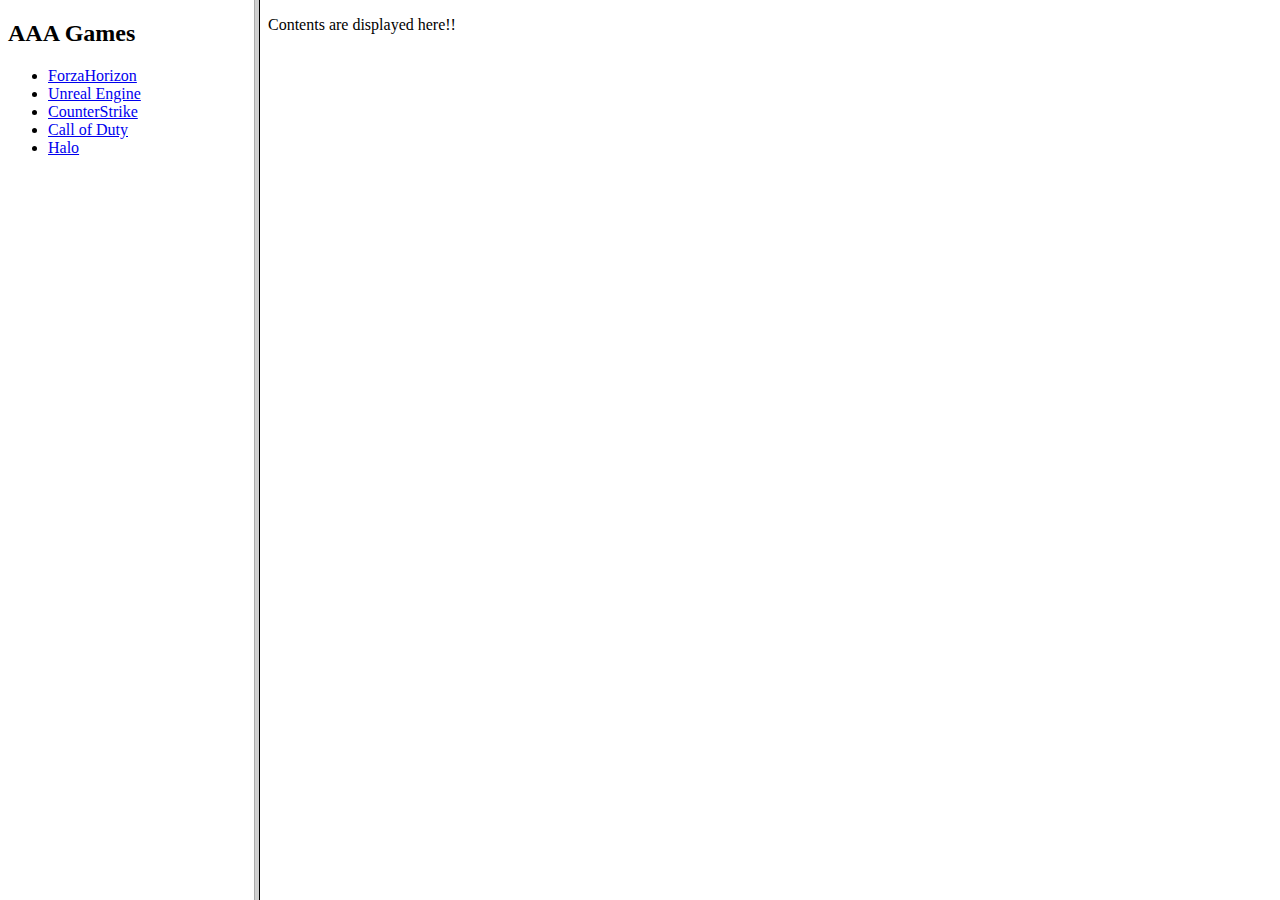
<file: 2b/index.html>
<!DOCTYPE html>
<html lang="en">
<head>
  <title>Navigation</title>
</head>
    <frameset cols="20%,80%">
        <frame src="left.html" name="left">
        <frame src="right.html" name="main">
    </frameset>
    <noframes>
      <body>
        Your Browser is not compatible
      </body>
    </noframes>
</html>
</file>
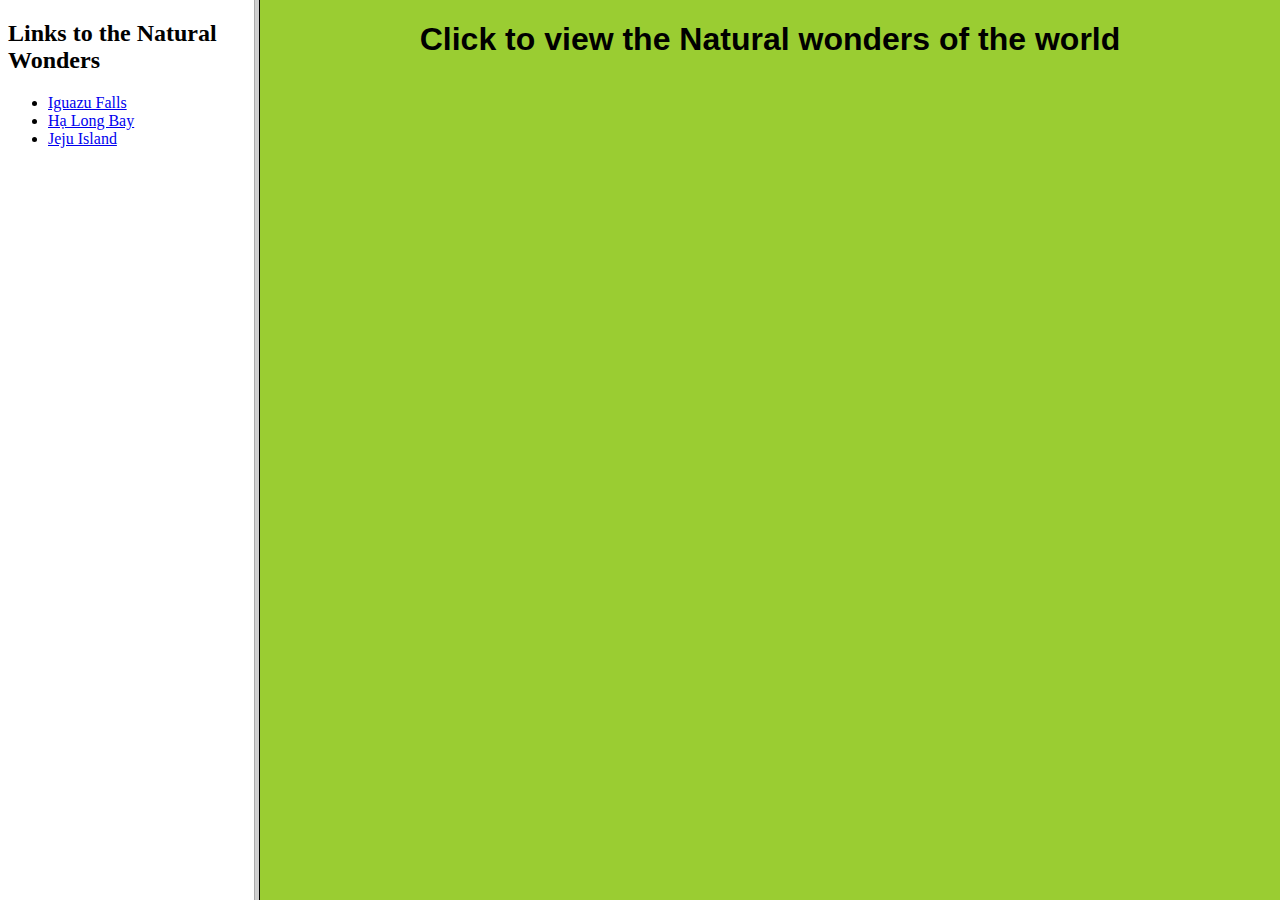
<file: 3a/index.html>
<!DOCTYPE html>
<html>
<head>
  <title>Natural Wonders of the World</title>
</head>
<frameset cols="20%, 80%">
  <frame name="links" src="links.html">
  <frame name="main" src="content.html">
  <noframes>
    <body>Your browser does not support frames.</body>
  </noframes>
</frameset>
</html>
</file>
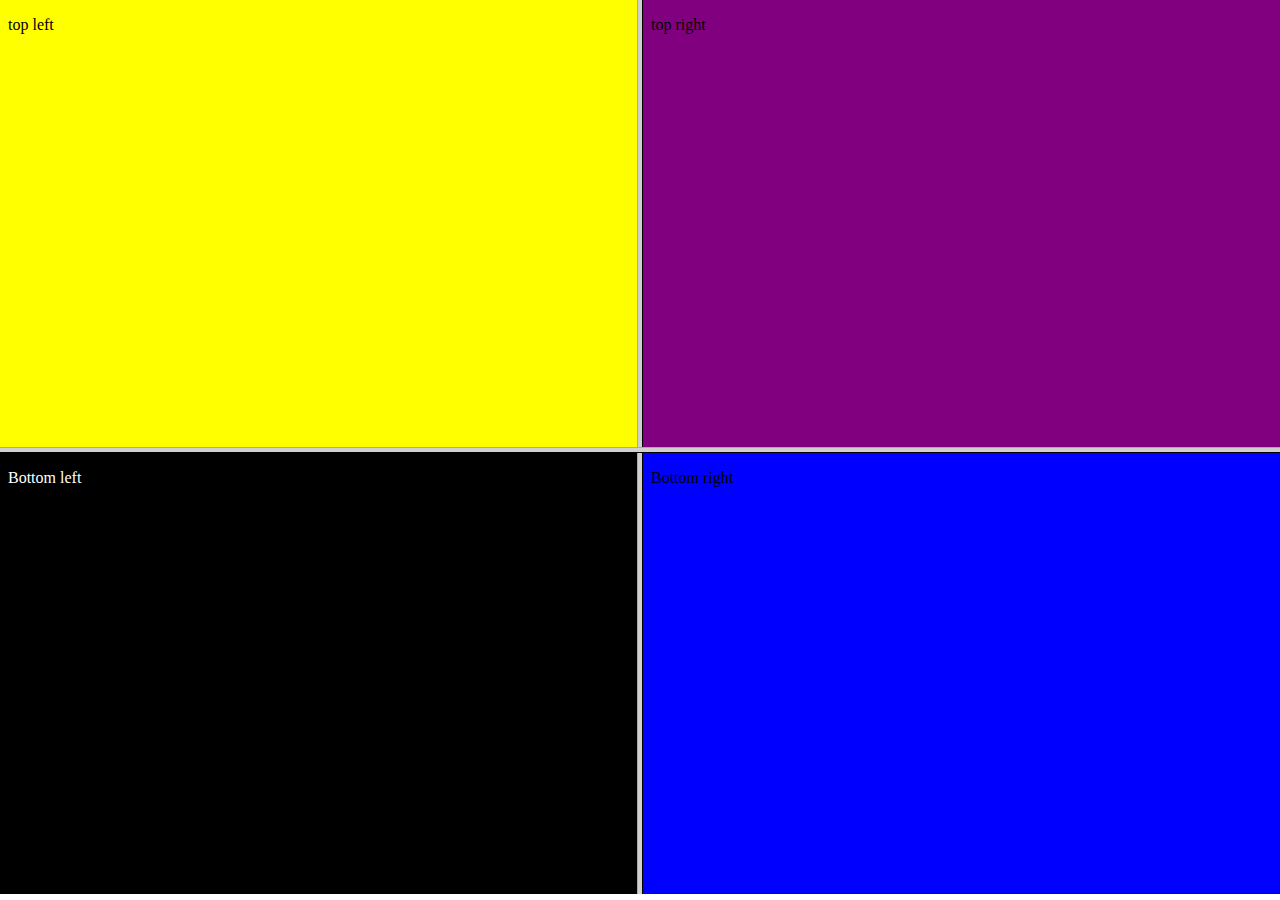
<file: 3b/index.html>
<!DOCTYPE html>
<html lang="en">
<head>
  <title>Navigation</title>
</head>
    <frameset rows="50%,50%">  
        <frameset cols="50%,50*">
            <frame src="topl.html" name="1">
            <frame src="topr.html" name="2">
        </frameset>
        <frameset rows="100%,*">
            <frameset cols="50%,50*">
            <frame src="bottoml.html" name="3">
            <frame src="bottomr.html" name="4">
        </frameset>
    </frameset>
    <noframes>
      <body>
        Your Browser is not compatible
      </body>
    </noframes>
</html>
</file>
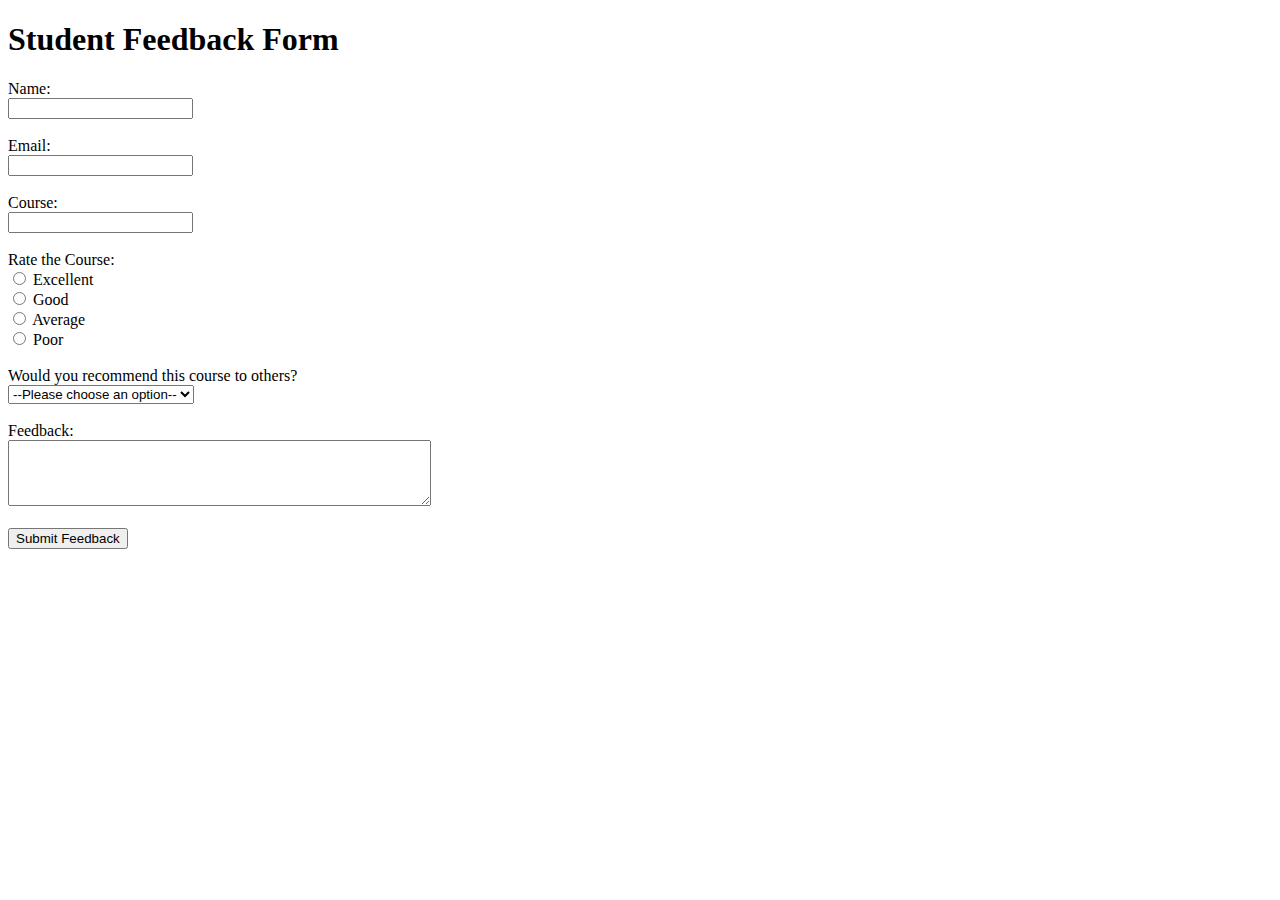
<file: 2a.html>
<!DOCTYPE html>
<html lang="en">
<head>
    <meta charset="UTF-8">
    <meta name="viewport" content="width=device-width, initial-scale=1.0">
    <title>Student Feedback Form</title>
</head>
<body>

    <h1>Student Feedback Form</h1>

    <form action="/submit_feedback" method="post">

        <label for="name">Name:</label><br>
        <input type="text" id="name" name="name" required><br><br>

        <label for="email">Email:</label><br>
        <input type="email" id="email" name="email" required><br><br>

        <label for="course">Course:</label><br>
        <input type="text" id="course" name="course" required><br><br>

        <label for="rating">Rate the Course:</label><br>
        <input type="radio" id="excellent" name="rating" value="Excellent">
        <label for="excellent">Excellent</label><br>
        <input type="radio" id="good" name="rating" value="Good">
        <label for="good">Good</label><br>
        <input type="radio" id="average" name="rating" value="Average">
        <label for="average">Average</label><br>
        <input type="radio" id="poor" name="rating" value="Poor">
        <label for="poor">Poor</label><br><br>

        <label for="recommend">Would you recommend this course to others?</label><br>
        <select id="recommend" name="recommend" required>
            <option value="">--Please choose an option--</option>
            <option value="Yes">Yes</option>
            <option value="No">No</option>
        </select><br><br>

        <label for="feedback">Feedback:</label><br>
        <textarea id="feedback" name="feedback" rows="4" cols="50" required></textarea><br><br>

        <input type="submit" value="Submit Feedback">

    </form>

</body>
</html>
</file>
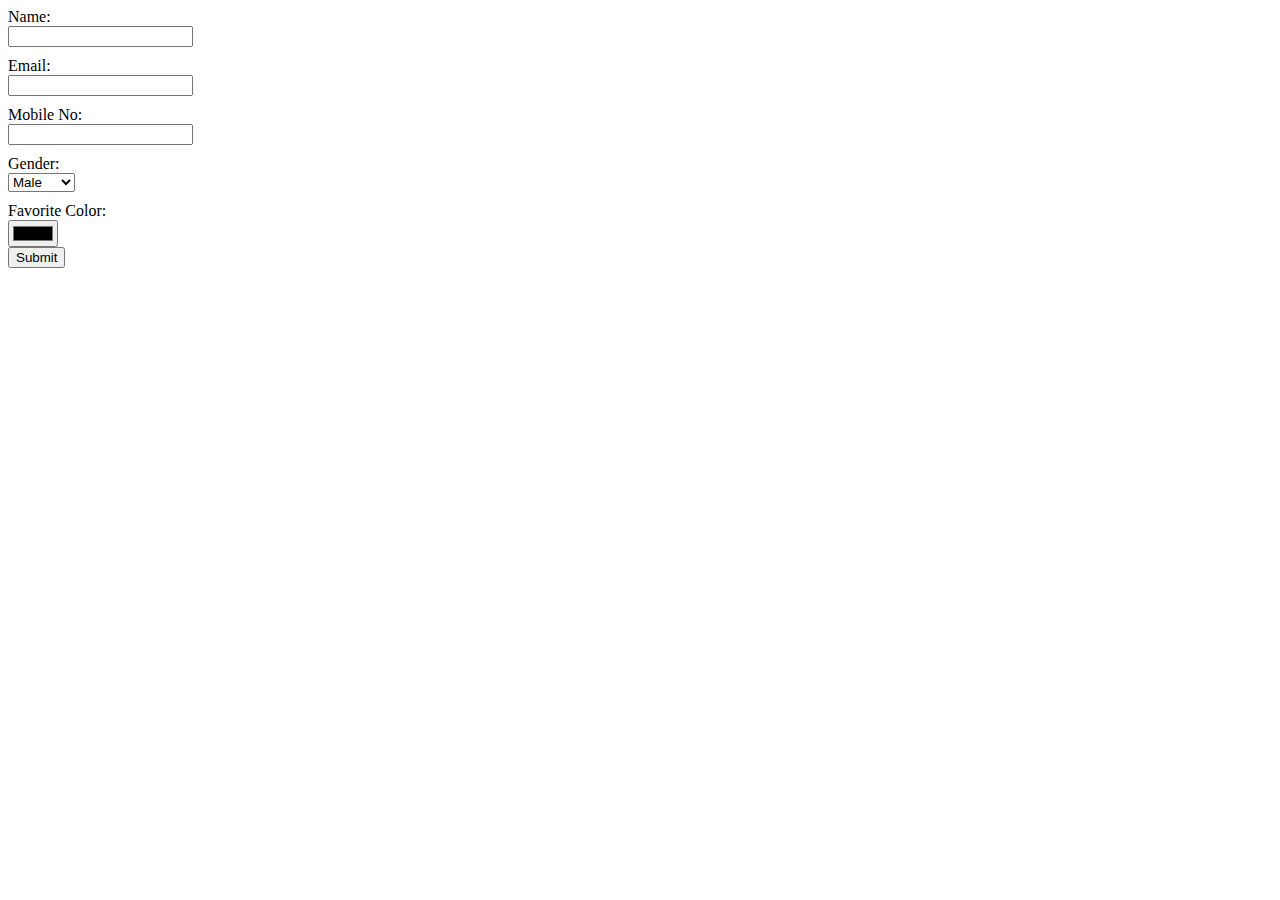
<file: 7b-1.html>
<!DOCTYPE html>
<html lang="en">
<head>
<meta charset="UTF-8">
<meta name="viewport" content="width=device-width, initial-scale=1.0">
<title>Form Validation</title>
<style>
    input[type="text"], select {
        margin-bottom: 10px;
    }
</style>
</head>
<body>

<form id="myForm">
    <label for="name">Name:</label><br>
    <input type="text" id="name" name="name"><br>
    <label for="email">Email:</label><br>
    <input type="text" id="email" name="email"><br>
    <label for="mobile">Mobile No:</label><br>
    <input type="text" id="mobile" name="mobile"><br>
    <label for="gender">Gender:</label><br>
    <select id="gender" name="gender">
        <option value="male">Male</option>
        <option value="female">Female</option>
        <option value="other">Other</option>
    </select><br>
    <label for="color">Favorite Color:</label><br>
    <input type="color" id="color" name="color"><br>
    <button type="button" onclick="validateForm()">Submit</button>
</form>

<div id="result"></div>

<script>
function validateForm() {
    var name = document.getElementById('name').value;
    var email = document.getElementById('email').value;
    var mobile = document.getElementById('mobile').value;
    var gender = document.getElementById('gender').value;
    var color = document.getElementById('color').value;
    
    if (name === '' || email === '' || mobile === '' || gender === '') {
        alert('Please fill in all fields.');
        return false;
    }

    
    var emailRegex = /^\S+@\S+\.\S+$/;
    if (!emailRegex.test(email)) {
        alert('Please enter a valid email address.');
        return false;
    }

 
    var mobileRegex = /^\d{10}$/;
    if (!mobileRegex.test(mobile)) {
        alert('Please enter a valid 10-digit mobile number.');
        return false;
    }

    var result = "Name: " + name + "<br>";
    result += "Email: " + email + "<br>";
    result += "Mobile No: " + mobile + "<br>";
    result += "Gender: " + gender + "<br>";
    result += "Favorite Color: <span style='color:" + color + ";'>" + color + "</span><br>";
    
    document.getElementById('result').innerHTML = result;
}
</script>

</body>
</html>
</file>
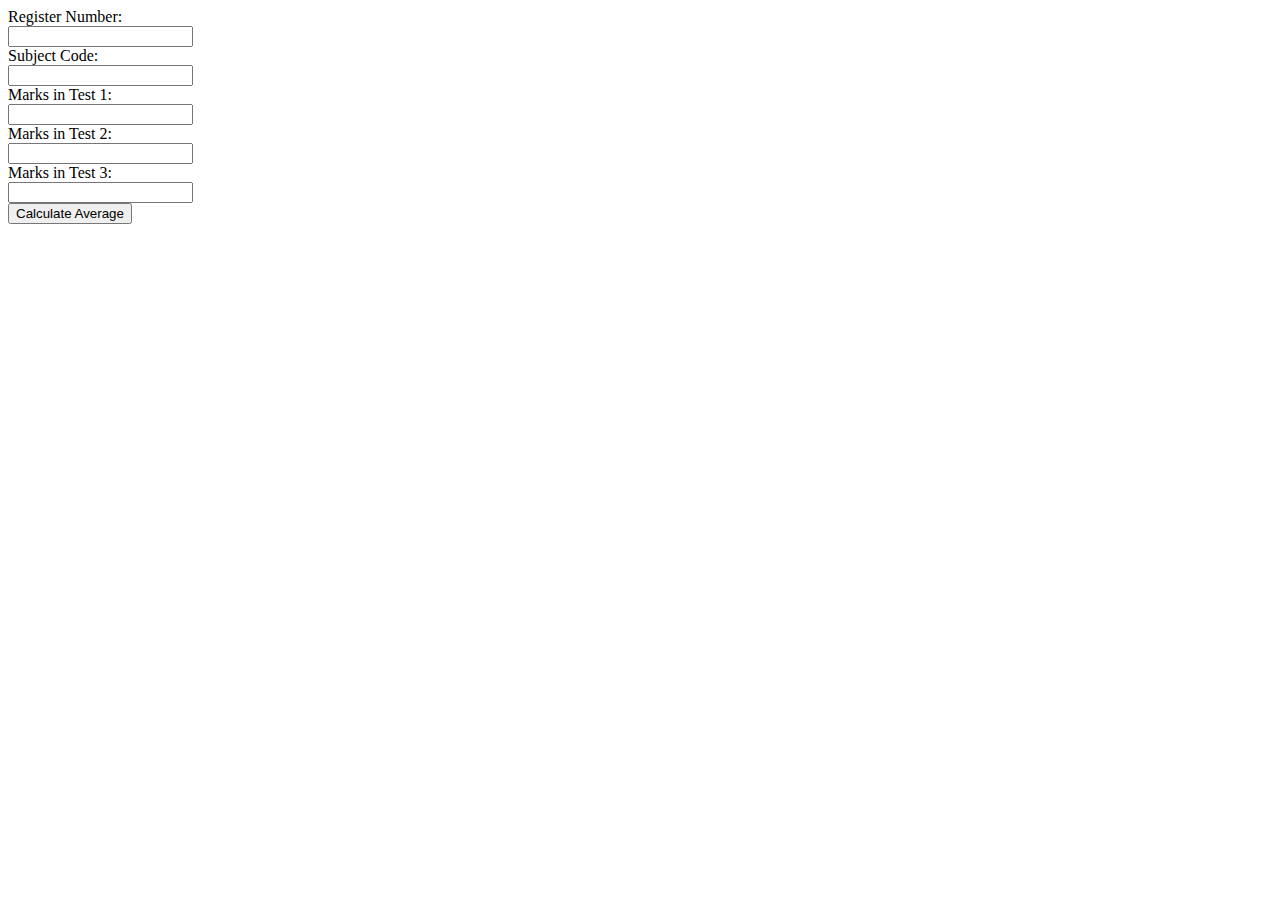
<file: 8.html>
<!DOCTYPE html>
<html>
<head>
    <meta http-equiv="Content-Type" content="text/html; charset=utf-8" />
    <title>Test Marks Calculator</title>
    <script type="text/javascript">
        function calculateAverage() {
            var registerNumber = document.getElementById('registerNumber').value;
            var subjectCode = document.getElementById('subjectCode').value;
            var test1 = parseFloat(document.getElementById('test1').value);
            var test2 = parseFloat(document.getElementById('test2').value);
            var test3 = parseFloat(document.getElementById('test3').value);          
            if (registerNumber === '' || subjectCode === '' || isNaN(test1) || isNaN(test2) || isNaN(test3)) {
                alert('Please fill in all fields and enter valid marks.');
                return;
            }           
            var average;
            if (test1 >= test2 && test1 >= test3) {
                average = (test1 + Math.max(test2, test3)) / 2;
            } else if (test2 >= test1 && test2 >= test3) {
                average = (test2 + Math.max(test1, test3)) / 2;
            } else {
                average = (test3 + Math.max(test1, test2)) / 2;
            }   
            alert('Average marks of the two best tests: ' + average.toFixed(2));
        }
    </script>
</head>
<body>
<form id="marksForm">
    <label for="registerNumber">Register Number:</label><br />
    <input type="text" id="registerNumber" name="registerNumber" /><br />
    <label for="subjectCode">Subject Code:</label><br />
    <input type="text" id="subjectCode" name="subjectCode" /><br />
    <label for="test1">Marks in Test 1:</label><br />
    <input type="text" id="test1" name="test1" /><br />
    <label for="test2">Marks in Test 2:</label><br />
    <input type="text" id="test2" name="test2" /><br />
    <label for="test3">Marks in Test 3:</label><br />
    <input type="text" id="test3" name="test3" /><br />
    <button type="button" onclick="calculateAverage()">Calculate Average</button>
</form>
</body>
</html>
</file>
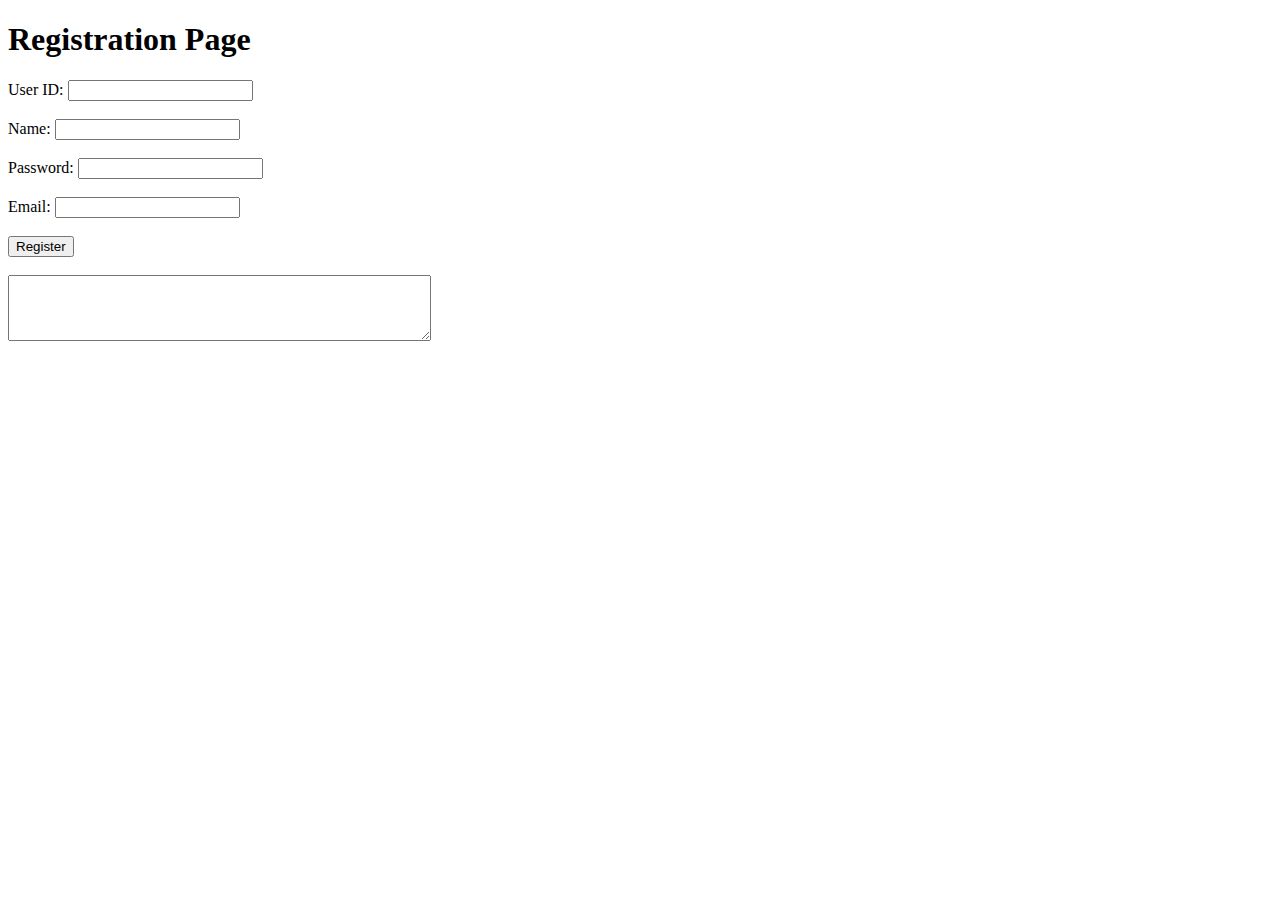
<file: 9.html>
<!DOCTYPE html>
<html>
<head>
  <title>Registration Page</title>
  <script>
    function validateForm() {
      // Get form values
      var userId = document.forms["registrationForm"]["userId"].value;
      var name = document.forms["registrationForm"]["name"].value;
      var password = document.forms["registrationForm"]["password"].value;
      var email = document.forms["registrationForm"]["email"].value;
      
      // User ID validation
      if (userId.length < 5 || userId.length > 12) {
        alert("User ID must be between 5 and 12 characters long");
        return false;
      }
      
      // Name validation
      if (name.length < 15 || !/^[a-zA-Z ]+$/.test(name)) {
        alert("Name must be at least 15 characters long and contain only alphabets");
        return false;
      }
      
      // Password validation
      var passwordRegex = /^(?=.*[A-Z])(?=.*\d)(?=.*[!@#$%^&*()])[A-Za-z\d!@#$%^&*()]{8,}$/;
      if (!passwordRegex.test(password)) {
        alert("Password must be eight characters including one uppercase letter, one special character, and alphanumeric characters");
        return false;
      }
      
      // Email validation
      var emailRegex = /^[^\s@]+@[^\s@]+\.[^\s@]+$/;
      if (!emailRegex.test(email)) {
        alert("Invalid email address");
        return false;
      }

      document.getElementById("validDetails").value = "User ID: " + userId + "\nName: " + name + "\nPassword: " + password +"\nEmail: " + email;
      return false;
    }
  </script>
</head>
<body>
  <h1>Registration Page</h1>
  <form name="registrationForm" onsubmit="return validateForm()" method="post">
    <label for="userId">User ID:</label>
    <input type="text" id="userId" name="userId"><br><br>
    
    <label for="name">Name:</label>
    <input type="text" id="name" name="name" ><br><br>
    
    <label for="password">Password:</label>
    <input type="text" id="password" name="password"><br><br>
    
    <label for="email">Email:</label>
    <input type="email" id="email" name="email"><br><br>
    
    <input type="submit" value="Register">
  </form>

  <br>
  <textarea id="validDetails" rows="4" cols="50" readonly></textarea>

</body>
</html>
</file>
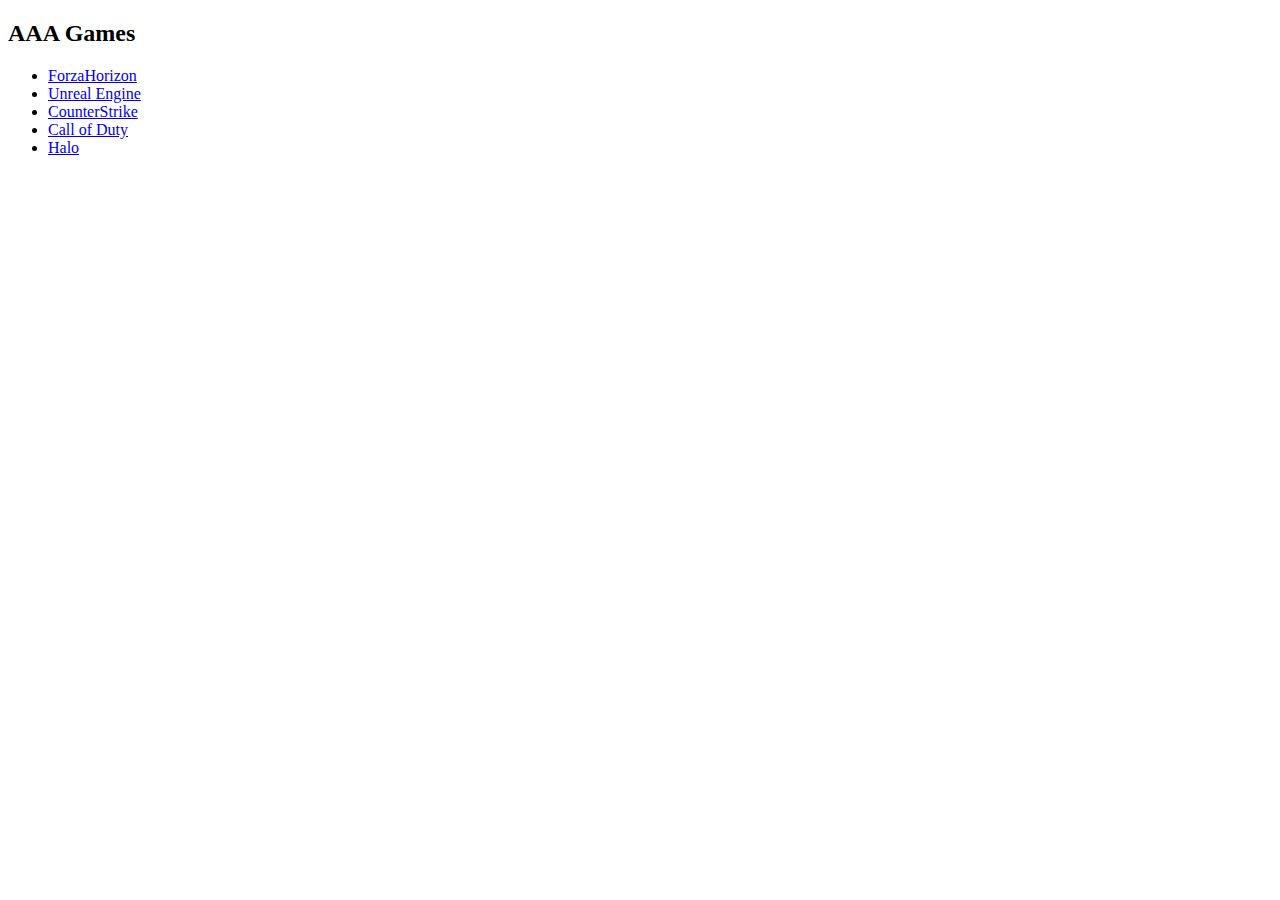
<file: 2b/left.html>
<!DOCTYPE html>
<html lang="en">
  <head>
    <title>hyperlinks</title>
  </head>
  <body>
    <h2>AAA Games</h2>
    <ul>
      <li>
        <a href="https://forza.net/horizon" target="main">ForzaHorizon</a>
      </li>
      <li>
        <a
          href="https://www.unrealengine.com/en-US"target="main">Unreal Engine</a>
      </li>
      <li>
        <a href="https://www.counter-strike.net/" target="main">CounterStrike</a>
      </li>
      <li>
        <a
          href="https://www.callofduty.com/"target="main">Call of Duty</a>
      </li>
      <li>
        <a
          href="https://www.halowaypoint.com/"target="main">Halo</a>
      </li>
    </ul>
  </body>
</html>
</file>
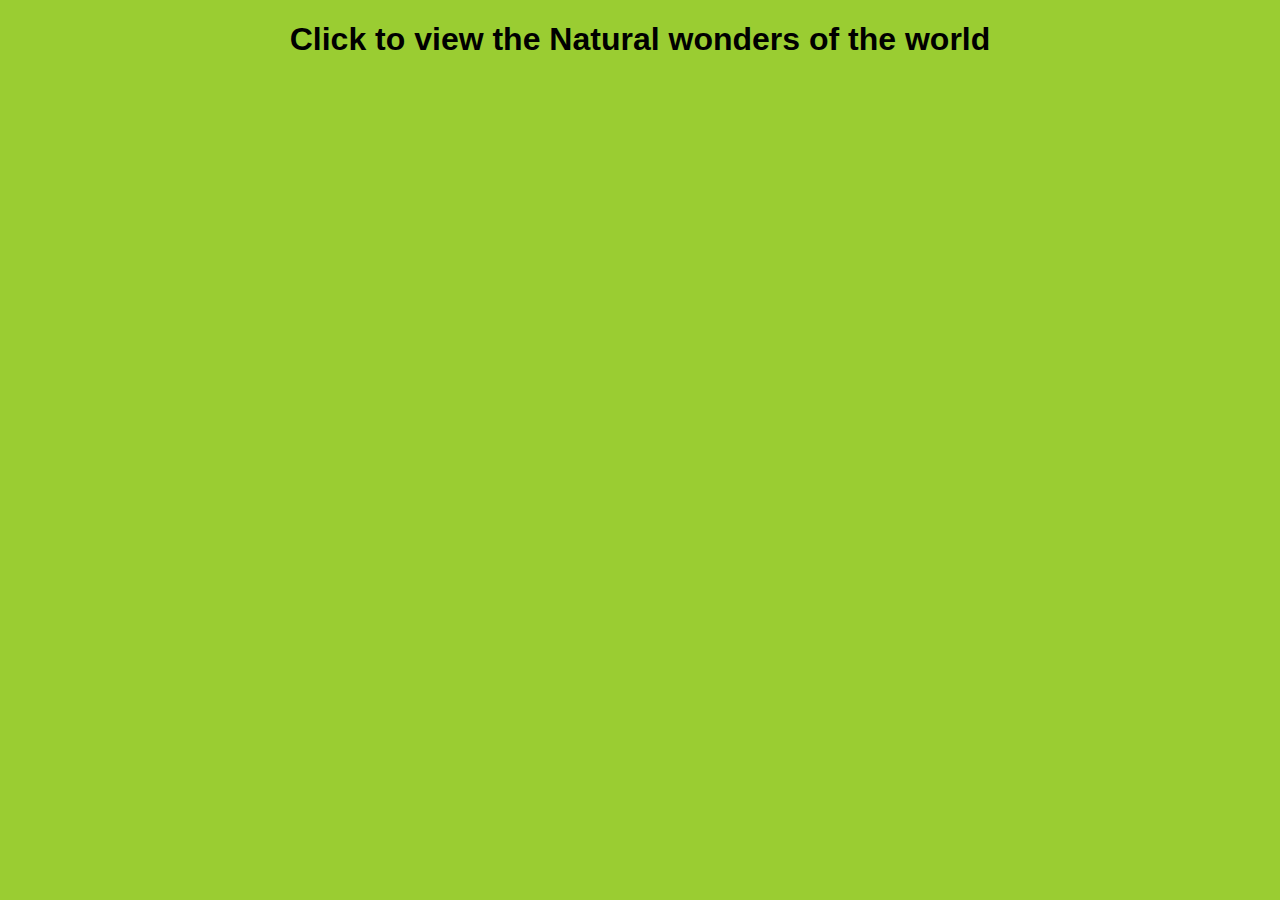
<file: 3a/content.html>
<!DOCTYPE html>
<html lang="en">
  <head>
    <title>Content</title>
    <style>
      body {
        background-color: yellowgreen;
        text-align: center;
        font-family: sans-serif;
      }
    </style>
  </head>

  <body>
    <h1>Click to view the Natural wonders of the world</h1>
  </body>
</html>
</file>
